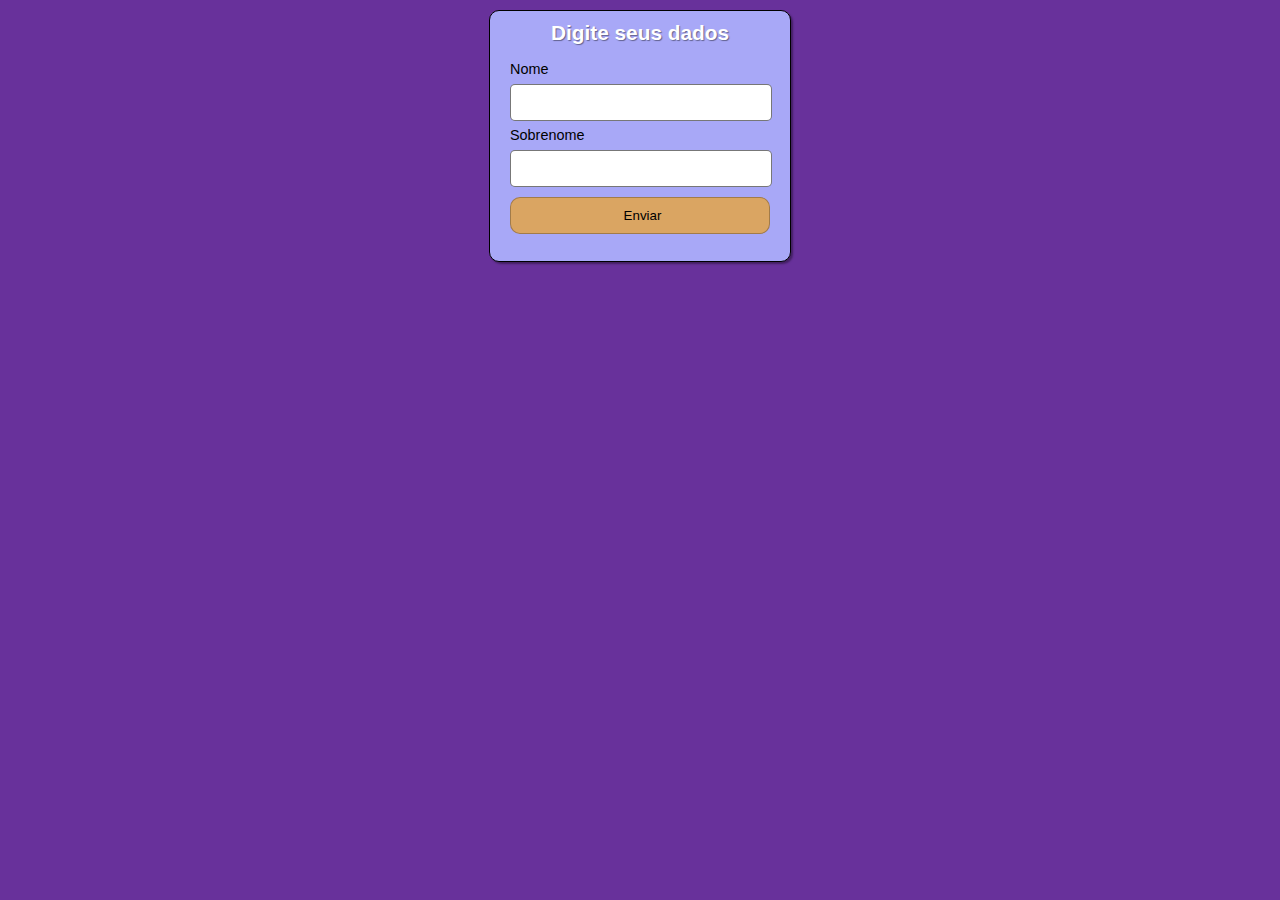
<file: ex004/index.html>
<!DOCTYPE html>
<html lang="pt-br">
<head>
    <meta charset="UTF-8">
    <meta name="viewport" content="width=device-width, initial-scale=1.0">
    <title>Formulario</title>
    <link rel="stylesheet" href="style.css">
</head>
<body>
    <header>
        <h1>Digite seus dados</h1>
    </header>
    <section>
        <form action="cad.php" method="get">
            <label for="nome">Nome</label>
            <input type="text" name="nome" id="idnome" required>
            <label for="sobrenome">Sobrenome</label>
            <input type="text" name="sobrenome" id="idsobrenome" required>
            <input type="submit" value="Enviar">

            

        </form>
        
    </section>
    
</body>
</html>
</file>
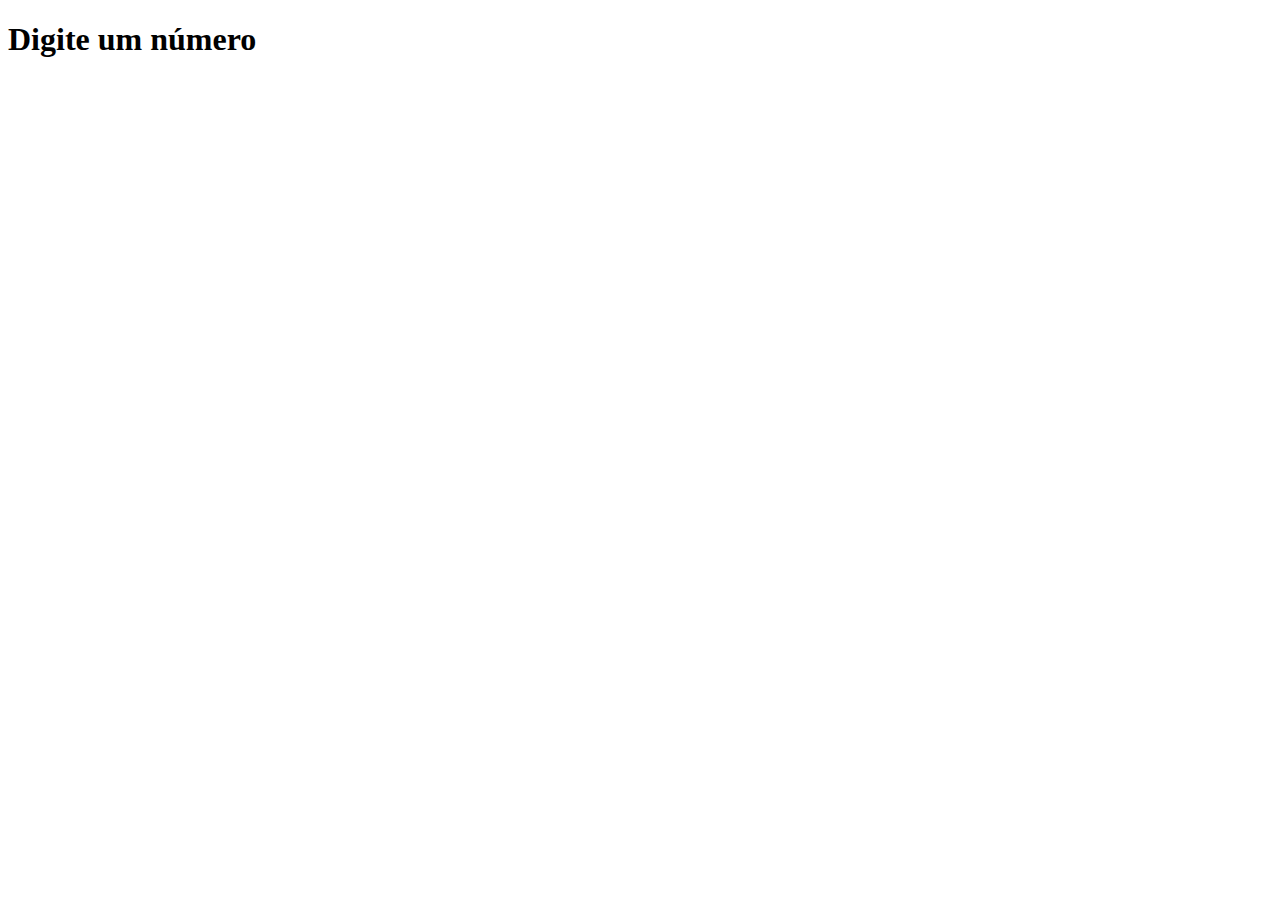
<file: Desafios/D001/index.html>
<!DOCTYPE html>
<html lang="en">
<head>
    <meta charset="UTF-8">
    <meta name="viewport" content="width=device-width, initial-scale=1.0">
    <title>Desafio 1</title>
</head>
<body>
    <header>
        <h1> Digite um número</h1>
    </header>
    <main>
        
    </main>
    
</body>
</html>
</file>
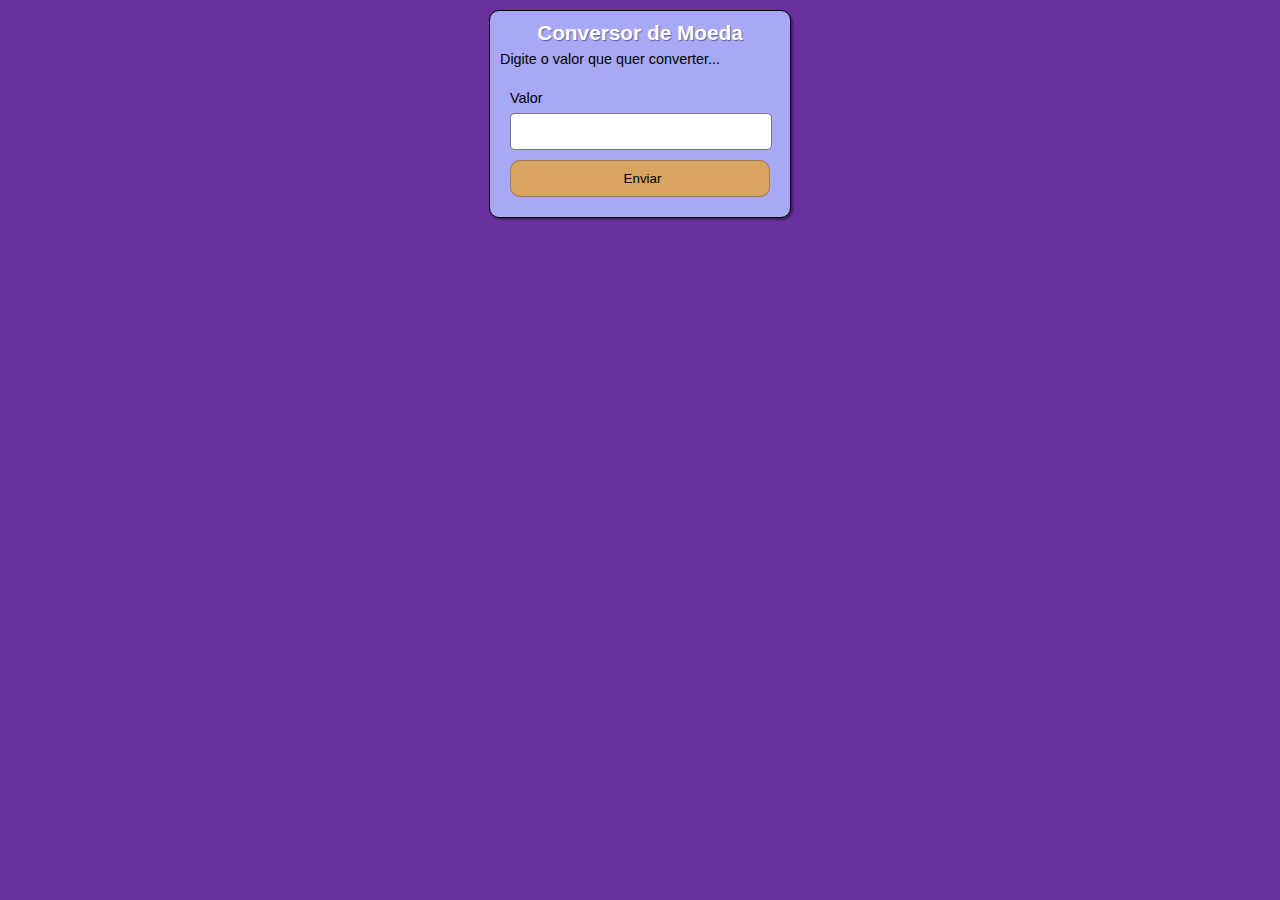
<file: Desafios/D003/index.html>
<!DOCTYPE html>
<html lang="pt-br">
<head>
    <meta charset="UTF-8">
    <meta name="viewport" content="width=device-width, initial-scale=1.0">
    <title>Desafio 3</title>
    <link rel="stylesheet" href="style.css">
</head>
<body>
    <header>
        <h1>Conversor de Moeda</h1>
    </header>
    <section>
        <p>Digite o valor que quer converter...</p>
        <form action="cad.php" method="get">
            <label for="nome">Valor</label>
            <input type="number" name="numero" id="inumero" step="0.01">
            
                        
            <input type="submit" value="Enviar">

            
        </form>
        
    </section>
    
</body>
</html>
</file>
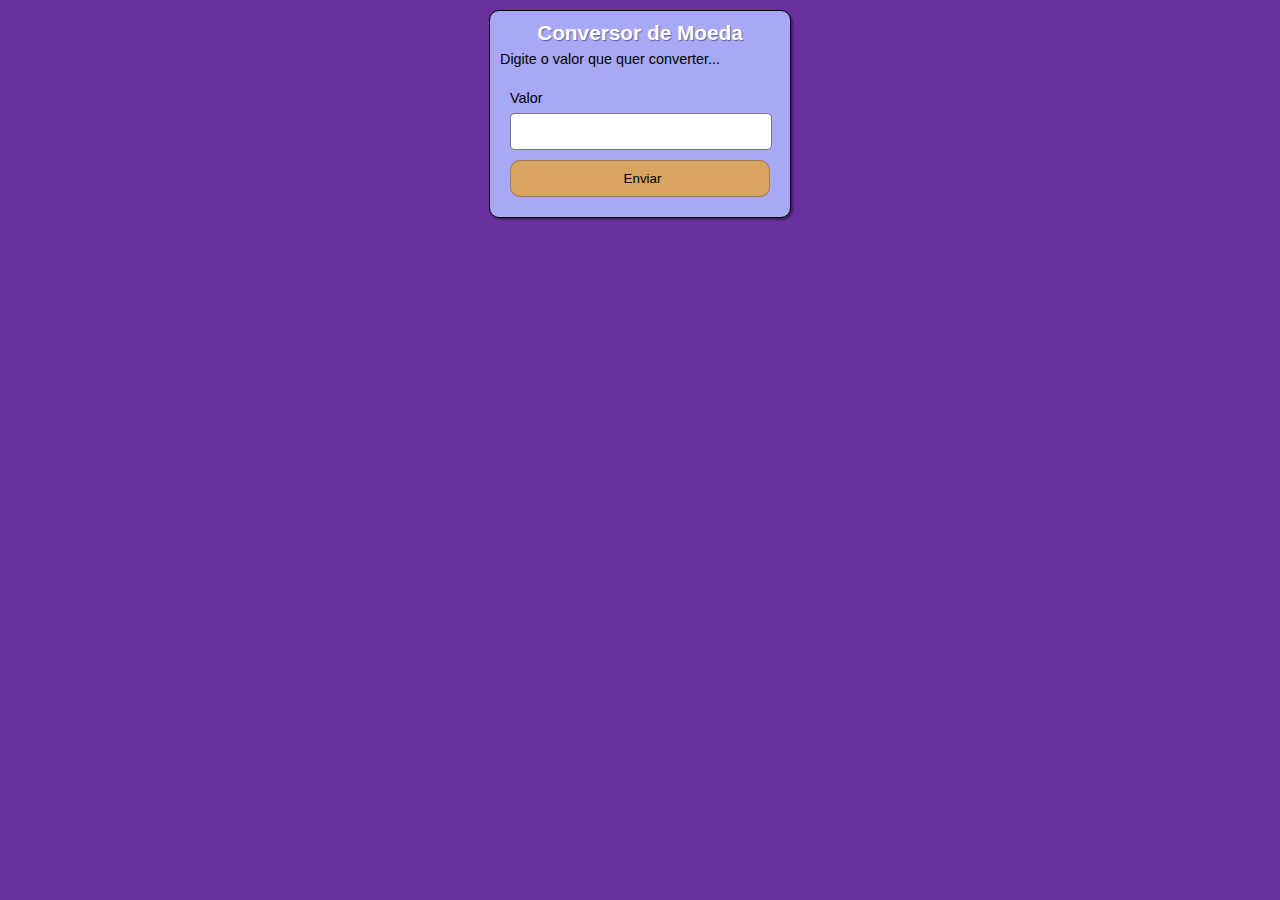
<file: Desafios/D004/index.html>
<!DOCTYPE html>
<html lang="pt-br">
<head>
    <meta charset="UTF-8">
    <meta name="viewport" content="width=device-width, initial-scale=1.0">
    <title>Desafio 3</title>
    <link rel="stylesheet" href="style.css">
</head>
<body>
    <header>
        <h1>Conversor de Moeda</h1>
    </header>
    <section>
        <p>Digite o valor que quer converter...</p>
        <form action="cad.php" method="get">
            <label for="nome">Valor</label>
            <input type="text" name="numero" id="inumero">
            
            
            
            <input type="submit" value="Enviar">
            

            

        </form>
        
    </section>
    
</body>
</html>
</file>
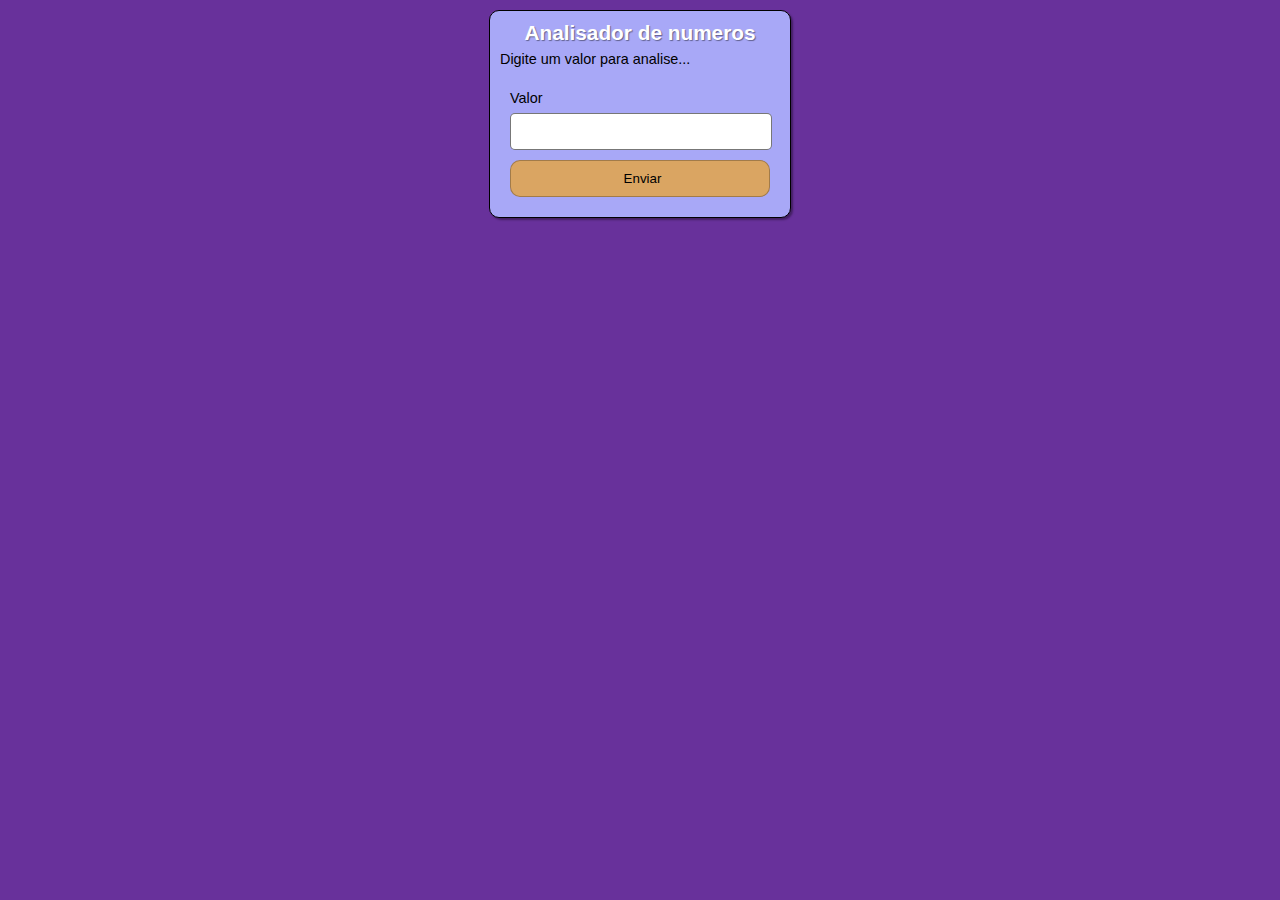
<file: Desafios/D005/index.html>
<!DOCTYPE html>
<html lang="pt-br">
<head>
    <meta charset="UTF-8">
    <meta name="viewport" content="width=device-width, initial-scale=1.0">
    <title>Desafio 5</title>
    <link rel="stylesheet" href="style.css">
</head>
<body>
    <header>
        <h1>Analisador de numeros</h1>
    </header>
    <section>
        <p>Digite um valor para analise...</p>
        <form action="cad.php" method="get">
            <label for="nome">Valor</label>
            <input type="text" name="numero" id="inumero" required >
            
            
            <input type="submit" value="Enviar">

            

        </form>
        
    </section>
    
</body>
</html>
</file>
<file: ex004/style.css>
@charset "UTF-8";


*{
    padding: 0px;
    margin: 0px;
    font-family: Verdana, Geneva, Tahoma, sans-serif;
    
    
}

html{
    background-color: rgb(104, 49, 155);
    

}

body{
    background-color: rgb(168, 168, 247);
    border: 1px solid black;
    width: 300px;
    height: 250px;
    margin: auto;
    border-radius: 10px;
    margin-top: 10px;
    box-shadow: 2px 2px 2px rgba(0, 0, 0, 0.363);
       
}

header{
    text-align: center;
    margin-top: 10px;
}
header h1{
    color: white;
    font-weight: bold;
    text-shadow: 1px 1px 1px rgba(0, 0, 0, 0.418);
    font-size: 1.3em;
}

section{
    display: block;
    line-height: 2em;
    font-size: .9em;
    margin: 0px 10px;
         
}


form{
    display: block;
    padding: 10px;


}
form > input[type=submit]{
    background-color: rgba(250, 164, 4, 0.61);
    width: 100%;
    margin-top: 10px;
    padding: 10px;
    border-radius: 10px;
    border: 1px solid rgba(0, 0, 0, 0.26);
    
}
label{
    display: block;
}
input{
    padding: 10px 0px;
    text-indent: 5px;
    width: 100%;
    border-radius: 5px;
    border: 1px solid rgba(0, 0, 0, 0.534);
    
}
</file>
<file: Desafios/D003/style.css>
@charset "UTF-8";


*{
    padding: 0px;
    margin: 0px;
    font-family: Verdana, Geneva, Tahoma, sans-serif;
    
    
}

html{
    background-color: rgb(104, 49, 155);

}

body{
    background-color: rgb(168, 168, 247);
    border: 1px solid black;
    width: 300px;
    height: 120%;
    margin: auto;
    padding-bottom: 10px;
    border-radius: 10px;
    margin-top: 10px;
    box-shadow: 2px 2px 2px rgba(0, 0, 0, 0.363);
       
}

header{
    text-align: center;
    margin-top: 10px;
}
header h1{
    color: white;
    font-weight: bold;
    text-shadow: 1px 1px 1px rgba(0, 0, 0, 0.418);
    font-size: 1.3em;
}

section{
    display: block;
    line-height: 2em;
    font-size: .9em;
    margin: 0px 10px;
         
}

p.voltar{
    background-color: blue;
    text-align: center;
    border: 1px solid black;
    border-radius: 10px;
    
}

section > p > a{
    text-decoration: none;
    color: white;
    
}



form{
    display: block;
    padding: 10px;


}
form > input[type=submit]{
    background-color: rgba(250, 164, 4, 0.61);
    width: 100%;
    margin-top: 10px;
    padding: 10px;
    border-radius: 10px;
    border: 1px solid rgba(0, 0, 0, 0.26);
    
}
label{
    display: block;
}
input{
    padding: 10px 0px;
    text-indent: 5px;
    width: 100%;
    border-radius: 5px;
    border: 1px solid rgba(0, 0, 0, 0.534);
    
}
</file>
<file: Desafios/D004/style.css>
@charset "UTF-8";


*{
    padding: 0px;
    margin: 0px;
    font-family: Verdana, Geneva, Tahoma, sans-serif;
    
    
}

html{
    background-color: rgb(104, 49, 155);

}

body{
    background-color: rgb(168, 168, 247);
    border: 1px solid black;
    width: 300px;
    height: 120%;
    margin: auto;
    padding-bottom: 10px;
    border-radius: 10px;
    margin-top: 10px;
    box-shadow: 2px 2px 2px rgba(0, 0, 0, 0.363);
       
}

header{
    text-align: center;
    margin-top: 10px;
}
header h1{
    color: white;
    font-weight: bold;
    text-shadow: 1px 1px 1px rgba(0, 0, 0, 0.418);
    font-size: 1.3em;
}

section{
    display: block;
    line-height: 2em;
    font-size: .9em;
    margin: 0px 10px;
         
}

p.voltar{
    background-color: blue;
    text-align: center;
    border: 1px solid black;
    border-radius: 10px;
    
}

section > p > a{
    text-decoration: none;
    color: white;
    
}



form{
    display: block;
    padding: 10px;


}
form > input[type=submit]{
    background-color: rgba(250, 164, 4, 0.61);
    width: 100%;
    margin-top: 10px;
    padding: 10px;
    border-radius: 10px;
    border: 1px solid rgba(0, 0, 0, 0.26);
    
}
label{
    display: block;
}
input{
    padding: 10px 0px;
    text-indent: 5px;
    width: 100%;
    border-radius: 5px;
    border: 1px solid rgba(0, 0, 0, 0.534);
    
}
</file>
<file: Desafios/D005/style.css>
@charset "UTF-8";


*{
    padding: 0px;
    margin: 0px;
    font-family: Verdana, Geneva, Tahoma, sans-serif;
    
    
}

html{
    background-color: rgb(104, 49, 155);

}

body{
    background-color: rgb(168, 168, 247);
    border: 1px solid black;
    width: 300px;
    height: 120%;
    margin: auto;
    padding-bottom: 10px;
    border-radius: 10px;
    margin-top: 10px;
    box-shadow: 2px 2px 2px rgba(0, 0, 0, 0.363);
       
}

header{
    text-align: center;
    margin-top: 10px;
}
header h1{
    color: white;
    font-weight: bold;
    text-shadow: 1px 1px 1px rgba(0, 0, 0, 0.418);
    font-size: 1.3em;
}

section{
    display: block;
    line-height: 2em;
    font-size: .9em;
    margin: 0px 10px;
         
}

p.voltar{
    background-color: blue;
    text-align: center;
    border: 1px solid black;
    border-radius: 10px;
    
}

section > p > a{
    text-decoration: none;
    color: white;
    
}



form{
    display: block;
    padding: 10px;


}
form > input[type=submit]{
    background-color: rgba(250, 164, 4, 0.61);
    width: 100%;
    margin-top: 10px;
    padding: 10px;
    border-radius: 10px;
    border: 1px solid rgba(0, 0, 0, 0.26);
    
}
label{
    display: block;
}
input{
    padding: 10px 0px;
    text-indent: 5px;
    width: 100%;
    border-radius: 5px;
    border: 1px solid rgba(0, 0, 0, 0.534);
    
}
</file>
